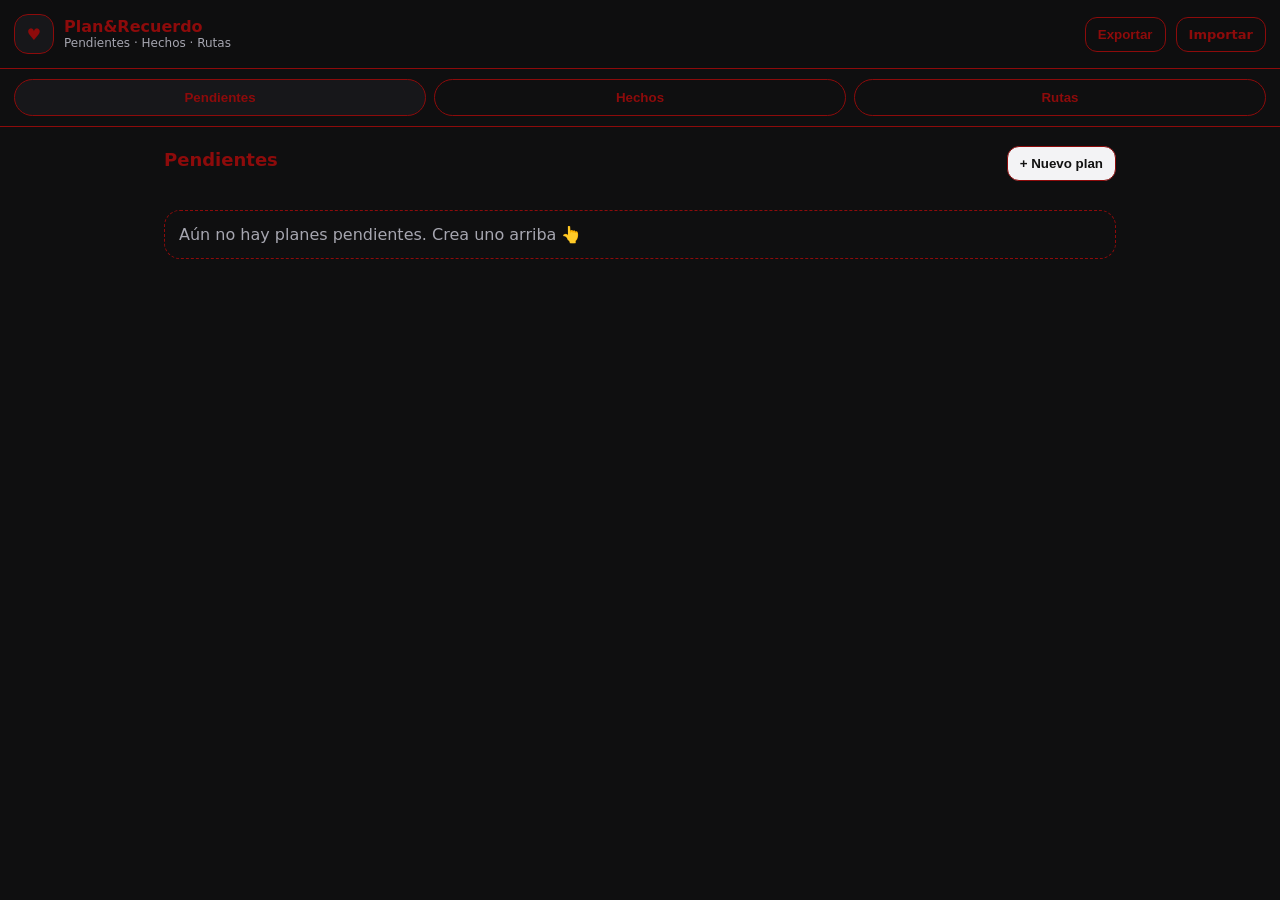
<file: index.html>
<!doctype html>
<html lang="es">
<head>
  <meta charset="utf-8" />
  <meta name="viewport" content="width=device-width, initial-scale=1" />
  <meta name="theme-color" content="#111111" />
  <title>Plan&Recuerdo</title>

  <link rel="manifest" href="./manifest.json">
  <link rel="stylesheet" href="./styles.css">
</head>

<body>
  <header class="topbar">
    <div class="brand">
      <div class="logo">♥</div>
      <div>
        <div class="title">Plan&Recuerdo</div>
        <div class="subtitle">Pendientes · Hechos · Rutas</div>
      </div>
    </div>

    <button id="btnExport" class="btn btn-ghost" title="Exportar tus datos">Exportar</button>
    <label class="btn btn-ghost" title="Importar datos">
      Importar
      <input id="fileImport" type="file" accept="application/json" hidden />
    </label>
  </header>

  <nav class="tabs">
    <button class="tab active" data-tab="pending">Pendientes</button>
    <button class="tab" data-tab="done">Hechos</button>
    <button class="tab" data-tab="routes">Rutas</button>
  </nav>

  <main class="container">
    <!-- PENDIENTES -->
    <section id="tab-pending" class="panel">
      <div class="panelHead">
        <h2>Pendientes</h2>
        <button id="btnAddPlan" class="btn">+ Nuevo plan</button>
      </div>

      <div id="pendingList" class="list"></div>
      <p id="pendingEmpty" class="empty">Aún no hay planes pendientes. Crea uno arriba 👆</p>
    </section>

    <!-- HECHOS -->
    <section id="tab-done" class="panel hidden">
      <div class="panelHead">
        <h2>Hechos (diario)</h2>
      </div>

      <div id="doneList" class="list"></div>
      <p id="doneEmpty" class="empty">Todavía no habéis guardado recuerdos. Marca un plan como “Hecho” ✨</p>
    </section>

    <!-- RUTAS -->
    <section id="tab-routes" class="panel hidden">
      <div class="panelHead">
        <h2>Rutas</h2>
        <button id="btnAddRoute" class="btn">+ Nueva ruta</button>
      </div>

      <div id="routeList" class="list"></div>
      <p id="routesEmpty" class="empty">No hay rutas guardadas. Crea una para abrirla en Google Maps 🗺️</p>
    </section>
  </main>

  <!-- MODAL: NUEVO PLAN -->
  <dialog id="planModal" class="modal">
    <form id="planForm" method="dialog" class="modalCard">
      <div class="modalHead">
        <h3>Nuevo plan</h3>
        <button class="btn btn-ghost" value="cancel" type="button" id="closePlan">Cerrar</button>
      </div>

      <div class="grid">
        <label>
          Título*
          <input name="title" required placeholder="Ej: Mirador + cena" />
        </label>

        <label>
          Fecha (opcional)
          <input name="date" type="date" />
        </label>

        <label>
          Hora (opcional)
          <input name="time" type="time" />
        </label>

        <label>
          Lugar (opcional)
          <input name="place" placeholder="Ej: Monte Pedroso" />
        </label>

        <label>
          Tags (separados por comas)
          <input name="tags" placeholder="ej: paseo, comida, finde" />
        </label>

        <label class="full">
          Notas
          <textarea name="notes" rows="3" placeholder="Qué queremos hacer, llevar, reservar..."></textarea>
        </label>
      </div>

      <div class="modalActions">
        <button class="btn btn-ghost" type="button" id="cancelPlan">Cancelar</button>
        <button class="btn" type="submit">Guardar plan</button>
      </div>
    </form>
  </dialog>

  <!-- MODAL: PASAR A HECHOS -->
  <dialog id="doneModal" class="modal">
    <form id="doneForm" method="dialog" class="modalCard">
      <div class="modalHead">
        <h3>Guardar recuerdo</h3>
        <button class="btn btn-ghost" type="button" id="closeDone">Cerrar</button>
      </div>

      <input type="hidden" name="planId" />

      <div class="grid">
        <label class="full">
          Resumen*
          <textarea name="summary" rows="3" required placeholder="Ej: Nos encantó el sitio, vimos el atardecer..."></textarea>
        </label>

        <label>
          Valoración (1–5)
          <input name="rating" type="number" min="1" max="5" value="5" />
        </label>

        <label>
          Gasto (€) (opcional)
          <input name="cost" type="number" min="0" step="0.01" placeholder="Ej: 28.50" />
        </label>

        <label class="full">
          Momentos (uno por línea)
          <textarea name="moments" rows="4" placeholder="Ej:
- El postre fue brutal
- Caminata nocturna
- Foto en el mirador"></textarea>
        </label>
      </div>

      <div class="modalActions">
        <button class="btn btn-ghost" type="button" id="cancelDone">Cancelar</button>
        <button class="btn" type="submit">Guardar recuerdo</button>
      </div>
    </form>
  </dialog>

  <!-- MODAL: NUEVA RUTA -->
  <dialog id="routeModal" class="modal">
    <form id="routeForm" method="dialog" class="modalCard">
      <div class="modalHead">
        <h3>Nueva ruta</h3>
        <button class="btn btn-ghost" type="button" id="closeRoute">Cerrar</button>
      </div>

      <div class="grid">
        <label class="full">
          Nombre*
          <input name="name" required placeholder="Ej: Ruta miradores" />
        </label>

        <label class="full">
          Origen*
          <input name="origin" required placeholder="Ej: Santiago de Compostela" />
        </label>

        <label class="full">
          Paradas (una por línea, opcional)
          <textarea name="stops" rows="4" placeholder="Ej:
Mirador do Pedroso
Catedral de Santiago
Alameda"></textarea>
        </label>

        <label class="full">
          Destino*
          <input name="destination" required placeholder="Ej: Casa" />
        </label>

        <label class="full">
          Notas
          <textarea name="notes" rows="3" placeholder="Horarios, cosas que ver, tiempo estimado..."></textarea>
        </label>
      </div>

      <div class="modalActions">
        <button class="btn btn-ghost" type="button" id="cancelRoute">Cancelar</button>
        <button class="btn" type="submit">Guardar ruta</button>
      </div>
    </form>
  </dialog>

  <script src="./app.js"></script>
</body>
</html>
</file>
<file: styles.css>
:root{
  --bg: #0f0f10;
  --card:#17171a;
  --muted:#a6a6b0;
  --text:#8d0b0b;
  --border:#8d0b0b;
  --shadow: 0 12px 30px rgba(0,0,0,.35);
  --radius: 16px;
}

*{ box-sizing: border-box; }
html, body{ height:100%; }
body{
  margin:0;
  font-family: system-ui, -apple-system, Segoe UI, Roboto, Ubuntu, Cantarell, sans-serif;
  background: var(--bg);
  color: var(--text);
}

.topbar{
  position: sticky;
  top:0;
  z-index: 10;
  display:flex;
  align-items:center;
  gap:10px;
  padding: 14px 14px;
  border-bottom: 1px solid var(--border);
  background: rgba(15,15,16,.85);
  backdrop-filter: blur(10px);
}

.brand{
  display:flex;
  align-items:center;
  gap:10px;
  flex:1;
  min-width: 0;
}
.logo{
  width:40px;height:40px;
  display:grid;place-items:center;
  border:1px solid var(--border);
  border-radius: 14px;
  background: var(--card);
}
.title{ font-weight:700; line-height:1.1; }
.subtitle{ color: var(--muted); font-size: 12px; }

.tabs{
  display:flex;
  gap:8px;
  padding: 10px 14px;
  border-bottom: 1px solid var(--border);
}
.tab{
  flex:1;
  padding: 10px 12px;
  border:1px solid var(--border);
  background: transparent;
  color: var(--text);
  border-radius: 999px;
  cursor:pointer;
  font-weight:600;
}
.tab.active{
  background: var(--card);
}

.container{
  max-width: 980px;
  margin: 0 auto;
  padding: 16px 14px 60px;
}

.panelHead{
  display:flex;
  align-items:center;
  justify-content: space-between;
  gap:12px;
}
h2{ margin: 6px 0 14px; font-size: 18px; }

.list{ display:grid; gap:12px; margin-top: 12px; }

.card{
  border:1px solid var(--border);
  background: var(--card);
  border-radius: var(--radius);
  padding: 14px;
  box-shadow: var(--shadow);
}
.cardTop{
  display:flex;
  justify-content: space-between;
  gap:12px;
}
.cardTitle{ font-weight: 750; }
.cardMeta{ color: var(--muted); font-size: 12px; margin-top: 4px; }
.tags{ display:flex; flex-wrap: wrap; gap:6px; margin-top: 10px; }
.tag{
  font-size: 12px;
  color: var(--muted);
  border:1px solid var(--border);
  padding: 4px 10px;
  border-radius: 999px;
}
.cardActions{
  display:flex;
  flex-wrap: wrap;
  gap:8px;
  margin-top: 12px;
}

.btn{
  border:1px solid var(--border);
  background: #f3f3f5;
  color:#111;
  padding: 9px 12px;
  border-radius: 12px;
  cursor:pointer;
  font-weight:700;
}
.btn:hover{ filter: brightness(.97); }

.btn-ghost{
  background: transparent;
  color: var(--text);
}
.btn-ghost:hover{ background: rgba(255,255,255,.04); }

.empty{
  color: var(--muted);
  border:1px dashed var(--border);
  border-radius: var(--radius);
  padding: 14px;
  margin-top: 14px;
}

.hidden{ display:none; }

.modal::backdrop{
  background: rgba(0,0,0,.6);
}
.modalCard{
  width: min(720px, 92vw);
  border:1px solid var(--border);
  background: var(--card);
  border-radius: 18px;
  padding: 14px;
  box-shadow: var(--shadow);
  color: var(--text);
}
.modalHead{
  display:flex;
  justify-content: space-between;
  align-items:center;
  gap:10px;
  margin-bottom: 10px;
}
.modalActions{
  display:flex;
  justify-content:flex-end;
  gap:10px;
  margin-top: 12px;
}

.grid{
  display:grid;
  grid-template-columns: 1fr 1fr;
  gap: 12px;
}
label{ display:grid; gap:6px; font-size: 13px; color: var(--muted); }
input, textarea{
  width:100%;
  padding: 10px 12px;
  border-radius: 12px;
  border:1px solid var(--border);
  background: #101012;
  color: var(--text);
}
textarea{ resize: vertical; }
.full{ grid-column: 1 / -1; }

@media (max-width: 700px){
  .grid{ grid-template-columns: 1fr; }
  .subtitle{ display:none; }
}
</file>
